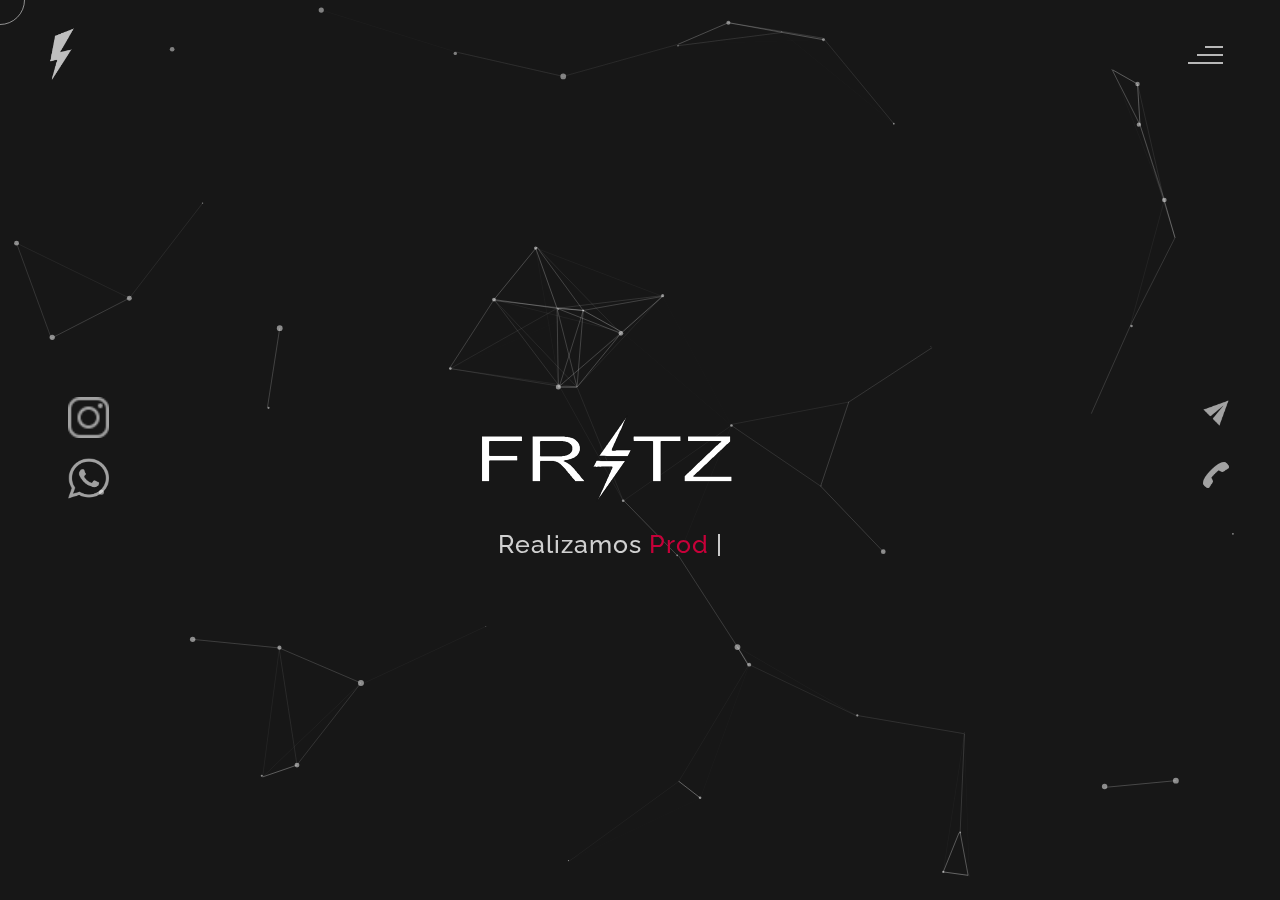
<file: index.html>
<!DOCTYPE html>
<html lang="en">
<head>
    <meta charset="UTF-8">
    <meta name="viewport" content="width=device-width, initial-scale=1.0">
    <meta name="description" content="Fritz - Eventos & Produções" />
	<meta name="keywords" content="blog, business card, creative, creative portfolio, cv theme, online resume, personal, portfolio, professional cv, responsive portfolio, resume, resume theme, vcard" />
	<meta name="author" content="Nay Cordeiro" />
    <title>Fritz</title>
  <!--favicon-img--> 
   <link rel="icon" type="image/png" href="images/vecteezy_thunderbolt-lightning-logo-and-symbol-icon_-removebg-preview.png">
   <!--favicon-img-->
   <!--main css file should not be removed -->
    <link rel="stylesheet" href="css/index.css">
    <!--main css file-->
    <script src="https://cdnjs.cloudflare.com/ajax/libs/gsap/3.2.6/gsap.min.js"></script>
</head>
<body>
    <!--contains all the div-->
    <div id="all">
    <!--mouse  follower-->
        <div class="cursor"></div>
    <!--mouse  follower-->
    <!--loader-->
        <div id="loader">
            <span class="color">Fritz</span>Produções
        </div>
    <!--loader-end-->
    <!--link-screen-->
        <div id="breaker">
        </div>
        <div id="breaker-two">
        </div>
    <!--link-screen-->
        <!--Main-Section-->
        <!--Navigator-fullscreen-->
        <div id="navigation-content">
            <div class="logo">
                <img src="images/vecteezy_thunderbolt-lightning-logo-and-symbol-icon_-removebg-preview.png" alt="logo">
            </div>
            <div class="navigation-close">
                <span class="close-first"></span>
                <span class="close-second"></span>
            </div>
            <div class="navigation-links">
                <a href="#" data-text="Fr⚡tz" id="home-link" ><img src="images/Fritz PNG Branca (2).png" alt=""></a>
                <a href="#" data-text="EQUIPE⚡" id="about-link" >EQUIPE</a>
                <a href="#" data-text="SERVIÇOS⚡" id="blog-link" >SERVIÇOS</a>
                <a href="#" data-text="AGENDA⚡" id="portfolio-link" >NOSSA AGENDA</a>
             
            </div>
        </div>
        <!--Navigator-Fullscreen END-->
          <!--Home Page-->
        <!--Menubar-->
        <div id="navigation-bar">
            <img src="images/193430_Ampliada-removebg-preview.png" alt="logo">
            <div class="menubar">
                <span class="first-span"></span>
                <span class="second-span"></span>
                <span class="third-span"></span>
            </div>
        </div>
        <!--Menubar End-->
          <!--Header-->
        <div id="header">
            <div id="particles"></div>
              <!--Social Media Links-->
            <div class="social-media-links">
               <a href="https://www.instagram.com/fritz_producoes/"><img src="images/instagram logo.png" class="social-media" alt="instagram-logo"></a><!--Your instagram homepage link inser in place of "#"-->
                <a href="https://wa.me/5571996556505?text=Ol%C3%A1%2C+gostaria+de+fazer+um+or%C3%A7amento+com+a+Fritz%21"><img src="images/logo-whatsapp-branco-png-icone-whatsapp-png-branco-11562849301ohgxjt9m7x-removebg-preview.png" class="social-media" alt="whatsapp-logo"></a>

            </div>
            <!--Social Media Links end-->
            <div class="header-content">
                <div class="header-content-box">
                <div class="firstline"><img src="images/Fritz PNG Branca (2).png"></div>
                <div class="secondline">
                Realizamos
            <span class="txt-rotate color" data-period="1200"data-rotate='[ " Produções.", " Eventos.", " Mapeamentos. ","Fotográfias. "," O futuro!" ]'></span>
            <span class="slash">|</span>
        </div>
                    <div class="contact">
                <a href="Mailto:#"><img src="images/mail.png" alt="email-pic" class="contactpic"></a><!--Your email Id write in place of "#"-->
                <a href="Tel: 71 997249766"><img src="images/call.png" alt="phone-pic" class="contactpic"></a><!--Your telephone number Id write in place of "#"-->
                    </div>    
            </div>
            </div>
            <!--header image-->
           
            <!--header image end-->
        </div>
           <!--Header End-->
        <!--HomePage End-->
        <!--Main-Section End-->
        <!--about-->
        <div id="about">
            <div class="color-changer">
            <div class="color-panel">
                <img src="images/gear.png" alt="">
            </div>
            <div class="color-selector">
                <div class="heading">Escolha uma Cor</div>
                <div class="colors">
                    <ul >
                    <li>
                        <a href="#0" class="color-red " title="color-red"></a>
                    </li>
                    <li>
                        <a href="#0" class="color-purple" title="color-purple"></a>
                    </li>
                    <li>
                        <a href="#0" class="color-malt" title="color-malt"></a>
                    </li>
                    <li>
                        <a href="#0" class="color-green" title="color-green"></a>
                    </li>
                    <li>
                        <a href="#0" class="color-blue" title="color-blue"></a>
                    </li>
                    <li>
                        <a href="#0" class="color-orange" title="color-orange"></a>
                    </li>
                    </ul>
                </div>
            </div>
            </div>
            <!--about content-->
            <div id="about-content">
                <div class="about-header">
                    NOSSA<span class="color">EQUIPE</span>
                    <span class ="header-caption">Em cada entrega, um pouco de <span class="color"> nós mesmos.</span></span>
                </div>
                <div class="about-main">
            <div class="about-first-paragraph wow">
            <!--about description-->
               <span class="about-first-line">
                    A 
                    <span class="color">Fritz é </span>
                     o Futuro </span>
                     <br>
               <span class="about-second-line"> A Fritz Produções e Eventos é uma empresa especializada em realizar eventos. E cuida de tudo, planejamento, organização, produção, infraestrutura, comercialização e dos diversos serviços para vários tipos de eventos.</span>
               <div class="cv">
                <a href="https://api.whatsapp.com/send?phone=5571997249766&text=Gostaria%20de%20saber%20mais%20sobre%20os%20or%C3%A7amentos%20da%20Fritz!"><button>Entre <span class="colors">Contato</span></button></a>
            </div>
            </div>
            <!--about picture-->
            <div class="about-img">
            <a href="https://www.instagram.com/naay.a.j/"><img src="images/Feliz dia do trabalho homenagem equipe degradê instagram post.svg" alt="Your Image"></a>
            </div>
            </div>
    
            </div>
            <!--services start-->
            <div id="services">
                <div class="color-changer">
                    <div class="color-panel">
                        <img src="images/gear.png" alt="">
                    </div>
                    <div class="color-selector">
                        <div class="heading">Customize sua cor</div>
                        <div class="colors">
                            <ul >
                            <li>
                                <a href="#0" class="color-red " title="color-red"></a>
                            </li>
                            <li>
                                <a href="#0" class="color-purple" title="color-purple"></a>
                            </li>
                            <li>
                                <a href="#0" class="color-malt" title="color-malt"></a>
                            </li>
                            <li>
                                <a href="#0" class="color-green" title="color-green"></a>
                            </li>
                            <li>
                                <a href="#0" class="color-blue" title="color-blue"></a>
                            </li>
                            <li>
                                <a href="#0" class="color-orange" title="color-orange"></a>
                            </li>
                            </ul>
                        </div>
                    </div>
                    </div>
            <!--services header-->
                    <div class="services-heading wow">
                        <span class="color">Nossos</span> Dj's
                    </div>
            <!--services header end-->
            <!--services content-->
                    <div class="services-content">
                           <div class="service-one service wow">
                               <div class="service-img">
                               <a href="https://www.instagram.com/djmurilosimoes/"><img src="images/dj murilo.jpg" alt="service-one"></a>
                               </div>
                               <div class="service-description">
                                <h2>Dj Sklow</h2> 
                                <p>DJ, produtor e um pouco de tudo mais! Murilo Simões mais conhecido como Dj Sklow possui uma trajetória incrível na Fritz</p>
                               </div>
                           </div>
                           <div class="service-two service wow">
                               <div class="service-img">
                               <a href="https://www.instagram.com/djhashiro/"><img src="images/dj gu.webp" alt="service-two"></a>
                               </div>
                               <div class="service-description">
                                <h2>Dj Hashiro</h2>
                                <p>Com Apenas 18 anos de idade, Gustavo Carvalho mais conhecido como Dj Hashiro vêm agitando a galera desde seus 15 Anos! </p>
                               </div>
                           </div>
                           <div class="service-three service wow">
                            <div class="service-img">
                            <a href="https://www.instagram.com/mariojfc_/"><img src="images/dj mario.jpg" alt="service-three"></a>
                            </div>
                            <div class="service-description">
                                <h2>Dj Bross</h2>
                                <p>Mario Carvalho, Nosso Dj Bross, além de Produtor é Dj, Filmmaker, Fotógrafo e Criador de Projetos. </p>
                            </div>
                            
                        </div>
                    </div>
            </div>
            <!--services content end-->
            <!--services end-->

    <!--copyright-section You Can Remove After Downloading-->
            <div class="footer">
             <div class="footer-text">
                 <img src="./images/copyright.png" alt="copyright-img" class="images" height="14px"> Fritz Produções
             </div>
            </div>
    <!--copyright-section-->
        </div>
        <!--about end-->
        <!--portfolio-->
        <div id="portfolio">
            <div class="color-changer">
                <div class="color-panel">
                    <img src="images/gear.png" alt="">
                </div>
                <div class="color-selector">
                    <div class="heading">Customize sua cor</div>
                    <div class="colors">
                        <ul >
                        <li>
                            <a href="#0" class="color-red " title="color-red"></a>
                        </li>
                        <li>
                            <a href="#0" class="color-purple" title="color-purple"></a>
                        </li>
                        <li>
                            <a href="#0" class="color-malt" title="color-malt"></a>
                        </li>
                        <li>
                            <a href="#0" class="color-green" title="color-green"></a>
                        </li>
                        <li>
                            <a href="#0" class="color-blue" title="color-blue"></a>
                        </li>
                        <li>
                            <a href="#0" class="color-orange" title="color-orange"></a>
                        </li>
                        </ul>
                    </div>
                </div>
                </div>
            <div class="portfolio-header"> <span class="color"> Nossa </span> Agenda
            <span class ="header-caption"> Acompanhe nossos <span class="color"> projetos</span></span></div>
             <div id="portfolio-content">
                 <div class="portfolio portfolio-first">
                     <div class="portfolio-image">
                        <img src="images/Design sem nome (1).png" alt="portfolio-first">
                     </div>
                     <div class="portfolio-text">
                         <h2>Dezembro</h2>
                         <p>Fique Por Dentro!</p>
                         <div class="button"><a href="#"><button><span class="index"> Ver Agenda<i class="gg-arrow-right"></i></span></button></a></div>
                     </div>
                 </div>
                 <div class="portfolio portfolio-second">
                    <div class="portfolio-image">
                        <img src="images/Design sem nome (1).png" alt="portfolio-second">
                    </div>
                    <div class="portfolio-text">
                        <h2>Janeiro</h2>
                        <p>Fique Por Dentro!</p>
                        <div class="button"><a href="#"><button><span class="index"> Ver Agenda<i class="gg-arrow-right"></i></span></button></a></div>
                    </div>
                </div>
             
                <div class="portfolio portfolio-third">
                    <div class="portfolio-image">
                        <img src="images/Design sem nome (1).png" alt="portfolio-third">
                    </div>
                    <div class="portfolio-text">
                        <h2>Fevereiro</h2>
                        <p>Fique Por Dentro!</p>
                        <div class="button"><a href="#"><button><span class="index"> Ver agenda<i class="gg-arrow-right"></i></span></button></a></div>
                    </div>
                </div>
                <div class="portfolio portfolio-fourth">
                    <div class=" portfolio-image">
                        <img src="images/Design sem nome (1).png" alt="portfolio-fourth">
                    </div>
                    <div class="portfolio-text">
                        <h2>Março</h2>
                        <p>Fique Por Dentro!</p>
                        <div class="button"><a href="#"><button><span class="index"> Ver agenda<i class="gg-arrow-right"></i></span></button></a></div>
                    </div>
                </div>
                 </div>
                    <!--copyright-section You Can Remove After Downloading-->
            <div class="footer">
                <div class="footer-text">
                    <img src="./images/copyright.png" alt="copyright-img" class="images" height="14px"> Fritz Produções
                </div>
               </div>
       <!--copyright-section-->
             </div>
        <!--portfolio end-->
        <!--blog-->
        <div id="blog">
            <div class="color-changer">
                <div class="color-panel">
                    <img src="images/gear.png" alt="">
                </div>
                <div class="color-selector">
                    <div class="heading">Customize sua cor</div>
                    <div class="colors">
                        <ul >
                        <li>
                            <a href="#0" class="color-red " title="color-red"></a>
                        </li>
                        <li>
                            <a href="#0" class="color-purple" title="color-purple"></a>
                        </li>
                        <li>
                            <a href="#0" class="color-malt" title="color-malt"></a>
                        </li>
                        <li>
                            <a href="#0" class="color-green" title="color-green"></a>
                        </li>
                        <li>
                            <a href="#0" class="color-blue" title="color-blue"></a>
                        </li>
                        <li>
                            <a href="#0" class="color-orange" title="color-orange"></a>
                        </li>
                        </ul>
                    </div>
                </div>
                </div>
        <div class="blog-header"> Nossos Serviços</span>
            <span class ="header-caption"> O melhor para seu <span class="color"> evento.</span></span></div>
            <div class="blog-content">
                 <div class="blogs">
                     <a href="#">
                     <div class="img">
                        <img src="images/Design sem nome (1).png" type="image"> alt="blog-one">
                        <div class="blog-date">EVENTOS</div>
                     </div>
                     <div class="blog-text">
                         <h3>Sobre</h3>
                         <p>Estrutura, Som, Iluminação, Fotografia, Filmagem, Contratação de Dj's, Telão & Projetor, Mídias</p>
                        

            

                        
                     </div></a>
                 </div>      
                 <div class="blogs">
                    <a href="#">
                    <div class="img">
                        <img src="images/dronemappyng.webp" alt="blog-two">
                        <div class="blog-date">Mapping</div>
                    </div>
                    <div class="blog-text">
                        <h3>Sobre</h3>
                        <p>Geoprocessamento, RTK, Cartografia, Aerolevantamento, Car e Incra </p>
                    </div></a>
                </div>      
                <div class="blogs">
                    <a href="#">
                    <div class="img">
                        <img src="images/automaççao.jpg" alt="blog-three">
                        <div class="blog-date">Automações</div>
                    </div>
                    <div class="blog-text">
                        <h3>Sobre</h3>
                        <p>Investimento, Dropshipping, Midias, Forex e Griptos, Ações e Mark, Consultoria, AutoBots </p>
                    </div></a>
                </div>
               
               <!--copyright-section You Can Remove After Downloading-->
               <div class="footer">
                <div class="footer-text">
                    <img src="./images/copyright.png" alt="copyright-img" class="images" height="14px"> Fritz Produções
                </div>
               </div>
       <!--copyright-section-->
        </div>
        <!--blog end-->
        <!--contact-->
     <div id="contact">
        <div class="color-changer">
            <div class="color-panel">
                <img src="images/gear.png" alt="">
            </div>
            <div class="color-selector">
                <div class="heading">Customize sua cor</div>
                <div class="colors">
                    <ul >
                    <li>
                        <a href="#0" class="color-red " title="color-red"></a>
                    </li>
                    <li>
                        <a href="#0" class="color-purple" title="color-purple"></a>
                    </li>
                    <li>
                        <a href="#0" class="color-malt" title="color-malt"></a>
                    </li>
                    <li>
                        <a href="#0" class="color-green" title="color-green"></a>
                    </li>
                    <li>
                        <a href="#0" class="color-blue" title="color-blue"></a>
                    </li>
                    <li>
                        <a href="#0" class="color-orange" title="color-orange"></a>
                    </li>
                    </ul>
                </div>
            </div>
            </div>
         <div class="contact-header">CONTATOS⚡ <span class="color"> Me</span>
        <div class="contact-header-caption"> <span class="color"> Get</span> In Touch.</div></div>
        <div class="contact-content">
            <!--Contact form-->
             <div class="contact-form">
                 <div class="form-header">
                     Message Me
                 </div>
                 <form id="myForm" action="#">
                    <div class="input-line">
                        <input  id="name" type="text" placeholder="Name" class="input-name">
                        <input id="email" type="email" placeholder="Email"  class="input-name">
                    </div>
                    <input type="text" id="subject" placeholder="subject" class="input-subject">
                    <textarea id ="body" class="input-textarea" placeholder="message"></textarea>
                    <button type="button" id ="submit" value="send">Submit</button>
                 </form>
               
             </div>
            <!--Contact form-->
            <!--Contact information-->
             <div class="contact-info">
                <div class="contact-info-header">
                    Contact Info
                </div>
                <div class="contact-info-content">
                <div class="contect-info-content-line">
                    <img src="./images/icon-name.png" class="icon" alt="name-icon">
                    <div class="contact-info-icon-text">
                        <h6>Name</h6>
                        <p>Arlo Brown</p>
                  </div>
                </div>
                <div class="contect-info-content-line">
                  <img src="./images/icon-location.png" class="icon" alt="location-icon">
                  <div class="contact-info-icon-text">
                      <h6>Location</h6>
                      <p>New York, USA</p>
                </div>
              </div>
              <div class="contect-info-content-line">
                  <img src="./images/icon-phone.png" class="icon" alt="phone-icon">
                  <div class="contact-info-icon-text">
                      <h6>Call</h6>
                      <p>+9865376531</p>
                </div>
              </div>
              
              <div class="contect-info-content-line">
                  <img src="./images/icon-email.png" class="icon" alt="email-icon">
                  <div class="contact-info-icon-text">
                      <h6>Email</h6>
                      <p>Info@example.com</p>
                </div>
              </div>
                </div>
            <!--Contact information end-->
           </div>
        </div>
                    <!--copyright-section You Can Remove After Downloading-->
                    <div class="footer">
                        <div class="footer-text">
                            <img src="./images/copyright.png" alt="copyright-img" class="images" height="14px"> Fritz Produções
                        </div>
                       </div>
               <!--copyright-section-->
     </div>
        <!--contact end-->
    </div>
    <!--all the divisions-->
    <script src="js/jquery.min.js"></script>
    <script src="js/particles.js"></script>
    <script src="js/particles.min.js"></script>
    <script src="js/index.js"></script>
    <!--particles script-->
    <script>
  particlesJS("particles", {"particles":{"number":{"value":40,"density":{"enable":true,"value_area":800}},"color":{"value":"#ffffff"},"shape":{"type":"circle","stroke":{"width":0,"color":"#000000"},"polygon":{"nb_sides":5},"image":{"src":"img/github.svg","width":100,"height":100}},"opacity":{"value":0.5,"random":false,"anim":{"enable":false,"speed":1,"opacity_min":0.1,"sync":false}},"size":{"value":3,"random":true,"anim":{"enable":false,"speed":40,"size_min":0.1,"sync":false}},"line_linked":{"enable":true,"distance":150,"color":"#ffffff","opacity":0.4,"width":1},"move":{"enable":true,"speed":6,"direction":"none","random":false,"straight":false,"out_mode":"out","bounce":false,"attract":{"enable":false,"rotateX":600,"rotateY":1200}}},"interactivity":{"detect_on":"canvas","events":{"onhover":{"enable":true,"mode":"repulse"},"onclick":{"enable":true,"mode":"push"},"resize":true},"modes":{"grab":{"distance":400,"line_linked":{"opacity":1}},"bubble":{"distance":400,"size":40,"duration":2,"opacity":8,"speed":3},"repulse":{"distance":200,"duration":0.4},"push":{"particles_nb":4},"remove":{"particles_nb":2}}},"retina_detect":true});
    </script>

</body>
</html>
</file>
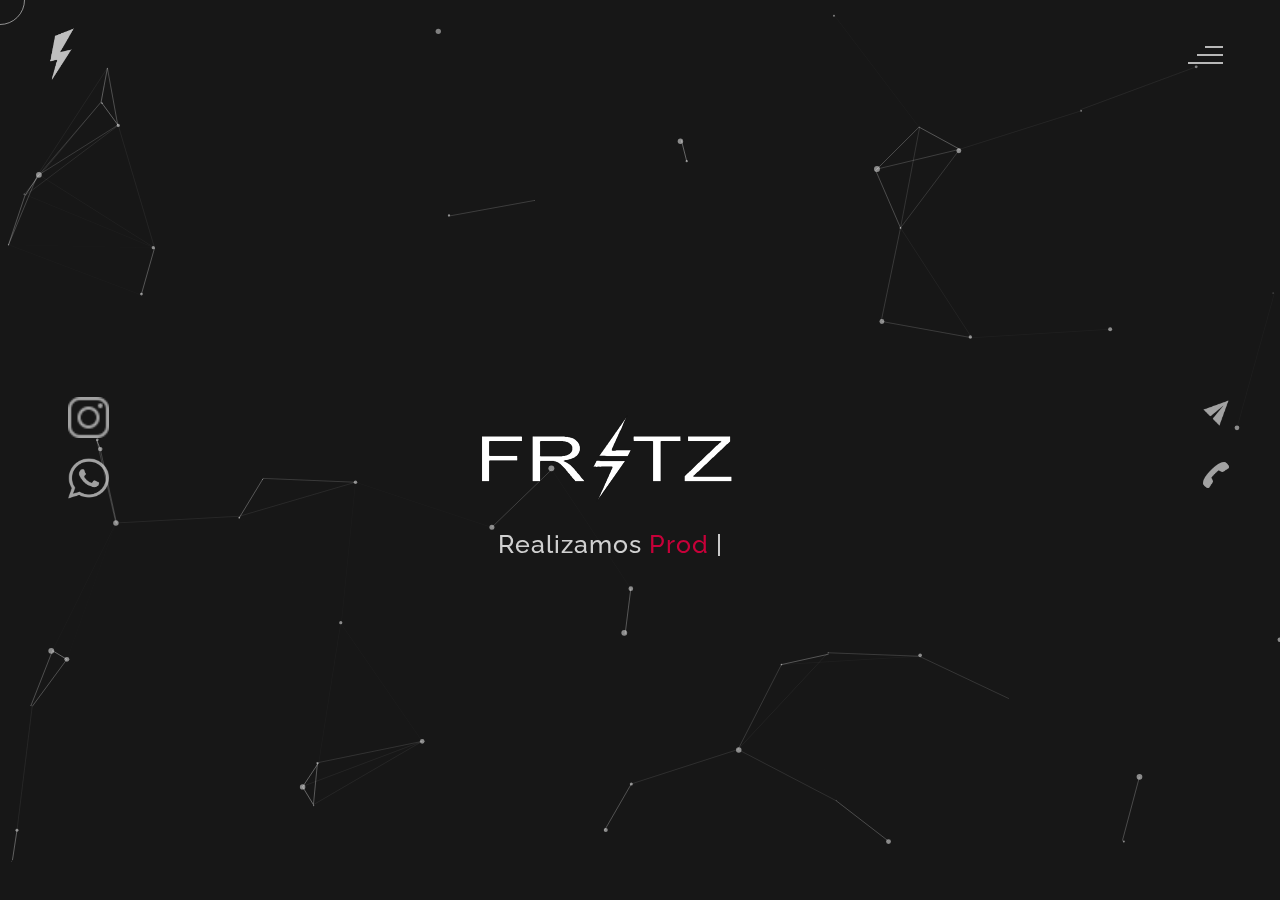
<file: tema-qm.html>
<!DOCTYPE html>
<html lang="en">
<head>
    <meta charset="UTF-8">
    <meta name="viewport" content="width=device-width, initial-scale=1.0">
    <meta name="description" content="Fritz - Eventos & Produções" />
	<meta name="keywords" content="blog, business card, creative, creative portfolio, cv theme, online resume, personal, portfolio, professional cv, responsive portfolio, resume, resume theme, vcard" />
	<meta name="author" content="Nay Cordeiro" />
    <title>Fritz</title>
  <!--favicon-img--> 
   <link rel="icon" type="image/png" href="images/vecteezy_thunderbolt-lightning-logo-and-symbol-icon_-removebg-preview.png">
   <!--favicon-img-->
   <!--main css file should not be removed -->
    <link rel="stylesheet" href="css/index.css">
    <!--main css file-->
    <script src="https://cdnjs.cloudflare.com/ajax/libs/gsap/3.2.6/gsap.min.js"></script>
</head>
<body>
    <!--contains all the div-->
    <div id="all">
    <!--mouse  follower-->
        <div class="cursor"></div>
    <!--mouse  follower-->
    <!--loader-->
        <div id="loader">
            <span class="color">Fritz</span>Produções
        </div>
    <!--loader-end-->
    <!--link-screen-->
        <div id="breaker">
        </div>
        <div id="breaker-two">
        </div>
    <!--link-screen-->
        <!--Main-Section-->
        <!--Navigator-fullscreen-->
        <div id="navigation-content">
            <div class="logo">
                <img src="images/vecteezy_thunderbolt-lightning-logo-and-symbol-icon_-removebg-preview.png" alt="logo">
            </div>
            <div class="navigation-close">
                <span class="close-first"></span>
                <span class="close-second"></span>
            </div>
            <div class="navigation-links">
                <a href="#" data-text="Fr⚡tz" id="home-link" ><img src="images/Fritz PNG Branca (2).png" alt=""></a>
                <a href="#" data-text="EQUIPE⚡" id="about-link" >EQUIPE</a>
                <a href="#" data-text="SERVIÇOS⚡" id="blog-link" >SERVIÇOS</a>
                <a href="#" data-text="AGENDA⚡" id="portfolio-link" >NOSSA AGENDA</a>
             
            </div>
        </div>
        <!--Navigator-Fullscreen END-->
          <!--Home Page-->
        <!--Menubar-->
        <div id="navigation-bar">
            <img src="images/193430_Ampliada-removebg-preview.png" alt="logo">
            <div class="menubar">
                <span class="first-span"></span>
                <span class="second-span"></span>
                <span class="third-span"></span>
            </div>
        </div>
        <!--Menubar End-->
          <!--Header-->
        <div id="header">
            <div id="particles"></div>
              <!--Social Media Links-->
            <div class="social-media-links">
               <a href="https://www.instagram.com/fritz_producoes/"><img src="images/instagram logo.png" class="social-media" alt="instagram-logo"></a><!--Your instagram homepage link inser in place of "#"-->
                <a href="#"><img src="images/logo-whatsapp-branco-png-icone-whatsapp-png-branco-11562849301ohgxjt9m7x-removebg-preview.png" class="social-media" alt="whatsapp-logo"></a>

            </div>
            <!--Social Media Links end-->
            <div class="header-content">
                <div class="header-content-box">
                <div class="firstline"><img src="images/Fritz PNG Branca (2).png"></div>
                <div class="secondline">
                Realizamos
            <span class="txt-rotate color" data-period="1200"data-rotate='[ " Produções.", " Eventos.", " Mapeamentos. ","Fotográfias. "," O futuro!" ]'></span>
            <span class="slash">|</span>
        </div>
                    <div class="contact">
                <a href="Mailto:#"><img src="images/mail.png" alt="email-pic" class="contactpic"></a><!--Your email Id write in place of "#"-->
                <a href="Tel: 71 997249766"><img src="images/call.png" alt="phone-pic" class="contactpic"></a><!--Your telephone number Id write in place of "#"-->
                    </div>    
            </div>
            </div>
            <!--header image-->
           
            <!--header image end-->
        </div>
           <!--Header End-->
        <!--HomePage End-->
        <!--Main-Section End-->
        <!--about-->
        <div id="about">
            <div class="color-changer">
            <div class="color-panel">
                <img src="images/gear.png" alt="">
            </div>
            <div class="color-selector">
                <div class="heading">Escolha uma Cor</div>
                <div class="colors">
                    <ul >
                    <li>
                        <a href="#0" class="color-red " title="color-red"></a>
                    </li>
                    <li>
                        <a href="#0" class="color-purple" title="color-purple"></a>
                    </li>
                    <li>
                        <a href="#0" class="color-malt" title="color-malt"></a>
                    </li>
                    <li>
                        <a href="#0" class="color-green" title="color-green"></a>
                    </li>
                    <li>
                        <a href="#0" class="color-blue" title="color-blue"></a>
                    </li>
                    <li>
                        <a href="#0" class="color-orange" title="color-orange"></a>
                    </li>
                    </ul>
                </div>
            </div>
            </div>
            <!--about content-->
            <div id="about-content">
                <div class="about-header">
                    NOSSA<span class="color">EQUIPE</span>
                    <span class ="header-caption">Em cada entrega, um pouco de <span class="color"> nós mesmos.</span></span>
                </div>
                <div class="about-main">
            <div class="about-first-paragraph wow">
            <!--about description-->
               <span class="about-first-line">
                    A 
                    <span class="color">Fritz é </span>
                     o Futuro </span>
                     <br>
               <span class="about-second-line"> A Fritz Produções e Eventos é uma empresa especializada em realizar eventos. E cuida de tudo, planejamento, organização, produção, infraestrutura, comercialização e dos diversos serviços para vários tipos de eventos.</span>
               <div class="cv">
                <a href="https://api.whatsapp.com/send?phone=5571997249766&text=Gostaria%20de%20saber%20mais%20sobre%20os%20or%C3%A7amentos%20da%20Fritz!"><button>Entre <span class="colors">Contato</span></button></a>
            </div>
            </div>
            <!--about picture-->
            <div class="about-img">
                <img src="images/Feliz dia do trabalho homenagem equipe degradê instagram post.svg" alt="Your Image">
            </div>
            </div>
    
            </div>
            <!--services start-->
            <div id="services">
                <div class="color-changer">
                    <div class="color-panel">
                        <img src="images/gear.png" alt="">
                    </div>
                    <div class="color-selector">
                        <div class="heading">Customize sua cor</div>
                        <div class="colors">
                            <ul >
                            <li>
                                <a href="#0" class="color-red " title="color-red"></a>
                            </li>
                            <li>
                                <a href="#0" class="color-purple" title="color-purple"></a>
                            </li>
                            <li>
                                <a href="#0" class="color-malt" title="color-malt"></a>
                            </li>
                            <li>
                                <a href="#0" class="color-green" title="color-green"></a>
                            </li>
                            <li>
                                <a href="#0" class="color-blue" title="color-blue"></a>
                            </li>
                            <li>
                                <a href="#0" class="color-orange" title="color-orange"></a>
                            </li>
                            </ul>
                        </div>
                    </div>
                    </div>
            <!--services header-->
                    <div class="services-heading wow">
                        <span class="color">Nossos</span> Dj's
                    </div>
            <!--services header end-->
            <!--services content-->
                    <div class="services-content">
                           <div class="service-one service wow">
                               <div class="service-img">
                               <img src="images/dj murilo.jpg" alt="service-one">
                               </div>
                               <div class="service-description">
                                <h2>Dj Sklow</h2>
                                <p>DJ, produtor e um pouco de tudo mais! Murilo Simões mais conhecido como Dj Sklow possui uma trajetória incrível na Fritz</p>
                               </div>
                           </div>
                           <div class="service-two service wow">
                               <div class="service-img">
                               <img src="images/dj gu.webp" alt="service-two">
                               </div>
                               <div class="service-description">
                                <h2>Dj Hashiro</h2>
                                <p>Com Apenas 18 anos de idade, Gustavo Carvalho mais conhecido como Dj Hashiro vêm agitando a galera desde seus 15 Anos! </p>
                               </div>
                           </div>
                           <div class="service-three service wow">
                            <div class="service-img">
                               <img src="images/dj mario.jpg" alt="service-three">
                            </div>
                            <div class="service-description">
                                <h2>Dj Bross</h2>
                                <p>Mario Carvalho, Nosso Dj Bross, além de Produtor é Dj, Filmmaker, Fotógrafo e Criador de Projetos. </p>
                            </div>
                            
                        </div>
                    </div>
            </div>
            <!--services content end-->
            <!--services end-->

    <!--copyright-section You Can Remove After Downloading-->
            <div class="footer">
             <div class="footer-text">
                 <img src="./images/copyright.png" alt="copyright-img" class="images" height="14px"> Fritz Produções
             </div>
            </div>
    <!--copyright-section-->
        </div>
        <!--about end-->
        <!--portfolio-->
        <div id="portfolio">
            <div class="color-changer">
                <div class="color-panel">
                    <img src="images/gear.png" alt="">
                </div>
                <div class="color-selector">
                    <div class="heading">Customize sua cor</div>
                    <div class="colors">
                        <ul >
                        <li>
                            <a href="#0" class="color-red " title="color-red"></a>
                        </li>
                        <li>
                            <a href="#0" class="color-purple" title="color-purple"></a>
                        </li>
                        <li>
                            <a href="#0" class="color-malt" title="color-malt"></a>
                        </li>
                        <li>
                            <a href="#0" class="color-green" title="color-green"></a>
                        </li>
                        <li>
                            <a href="#0" class="color-blue" title="color-blue"></a>
                        </li>
                        <li>
                            <a href="#0" class="color-orange" title="color-orange"></a>
                        </li>
                        </ul>
                    </div>
                </div>
                </div>
            <div class="portfolio-header"> <span class="color"> Nossa </span> Agenda
            <span class ="header-caption"> Acompanhe nossos <span class="color"> projetos</span></span></div>
             <div id="portfolio-content">
                 <div class="portfolio portfolio-first">
                     <div class="portfolio-image">
                        <img src="images/Design sem nome (1).png" alt="portfolio-first">
                     </div>
                     <div class="portfolio-text">
                         <h2>Dezembro</h2>
                         <p>Fique Por Dentro!</p>
                         <div class="button"><a href="#"><button><span class="index"> Ver Agenda<i class="gg-arrow-right"></i></span></button></a></div>
                     </div>
                 </div>
                 <div class="portfolio portfolio-second">
                    <div class="portfolio-image">
                        <img src="images/Design sem nome (1).png" alt="portfolio-second">
                    </div>
                    <div class="portfolio-text">
                        <h2>Janeiro</h2>
                        <p>Fique Por Dentro!</p>
                        <div class="button"><a href="#"><button><span class="index"> Ver Agenda<i class="gg-arrow-right"></i></span></button></a></div>
                    </div>
                </div>
             
                <div class="portfolio portfolio-third">
                    <div class="portfolio-image">
                        <img src="images/Design sem nome (1).png" alt="portfolio-third">
                    </div>
                    <div class="portfolio-text">
                        <h2>Fevereiro</h2>
                        <p>Fique Por Dentro!</p>
                        <div class="button"><a href="#"><button><span class="index"> Ver agenda<i class="gg-arrow-right"></i></span></button></a></div>
                    </div>
                </div>
                <div class="portfolio portfolio-fourth">
                    <div class=" portfolio-image">
                        <img src="images/Design sem nome (1).png" alt="portfolio-fourth">
                    </div>
                    <div class="portfolio-text">
                        <h2>Março</h2>
                        <p>Fique Por Dentro!</p>
                        <div class="button"><a href="#"><button><span class="index"> Ver agenda<i class="gg-arrow-right"></i></span></button></a></div>
                    </div>
                </div>
                 </div>
                    <!--copyright-section You Can Remove After Downloading-->
            <div class="footer">
                <div class="footer-text">
                    <img src="./images/copyright.png" alt="copyright-img" class="images" height="14px"> Fritz Produções
                </div>
               </div>
       <!--copyright-section-->
             </div>
        <!--portfolio end-->
        <!--blog-->
        <div id="blog">
            <div class="color-changer">
                <div class="color-panel">
                    <img src="images/gear.png" alt="">
                </div>
                <div class="color-selector">
                    <div class="heading">Customize sua cor</div>
                    <div class="colors">
                        <ul >
                        <li>
                            <a href="#0" class="color-red " title="color-red"></a>
                        </li>
                        <li>
                            <a href="#0" class="color-purple" title="color-purple"></a>
                        </li>
                        <li>
                            <a href="#0" class="color-malt" title="color-malt"></a>
                        </li>
                        <li>
                            <a href="#0" class="color-green" title="color-green"></a>
                        </li>
                        <li>
                            <a href="#0" class="color-blue" title="color-blue"></a>
                        </li>
                        <li>
                            <a href="#0" class="color-orange" title="color-orange"></a>
                        </li>
                        </ul>
                    </div>
                </div>
                </div>
        <div class="blog-header"> Nossos Serviços</span>
            <span class ="header-caption"> O melhor para seu <span class="color"> evento.</span></span></div>
            <div class="blog-content">
                 <div class="blogs">
                     <a href="#">
                     <div class="img">
                        <img src="images/Design sem nome (1).png" type="image"> alt="blog-one">
                        <div class="blog-date">EVENTOS</div>
                     </div>
                     <div class="blog-text">
                         <h3>Sobre</h3>
                         <p>Estrutura, Som, Iluminação, Fotografia, Filmagem, Contratação de Dj's, Telão & Projetor, Mídias</p>
                        

            

                        
                     </div></a>
                 </div>      
                 <div class="blogs">
                    <a href="#">
                    <div class="img">
                        <img src="images/dronemappyng.webp" alt="blog-two">
                        <div class="blog-date">Mapping</div>
                    </div>
                    <div class="blog-text">
                        <h3>Sobre</h3>
                        <p>Geoprocessamento, RTK, Cartografia, Aerolevantamento, Car e Incra </p>
                    </div></a>
                </div>      
                <div class="blogs">
                    <a href="#">
                    <div class="img">
                        <img src="images/automaççao.jpg" alt="blog-three">
                        <div class="blog-date">Automações</div>
                    </div>
                    <div class="blog-text">
                        <h3>Sobre</h3>
                        <p>Investimento, Dropshipping, Midias, Forex e Griptos, Ações e Mark, Consultoria, AutoBots </p>
                    </div></a>
                </div>
               
               <!--copyright-section You Can Remove After Downloading-->
               <div class="footer">
                <div class="footer-text">
                    <img src="./images/copyright.png" alt="copyright-img" class="images" height="14px"> Fritz Produções
                </div>
               </div>
       <!--copyright-section-->
        </div>
        <!--blog end-->
        <!--contact-->
     <div id="contact">
        <div class="color-changer">
            <div class="color-panel">
                <img src="images/gear.png" alt="">
            </div>
            <div class="color-selector">
                <div class="heading">Customize sua cor</div>
                <div class="colors">
                    <ul >
                    <li>
                        <a href="#0" class="color-red " title="color-red"></a>
                    </li>
                    <li>
                        <a href="#0" class="color-purple" title="color-purple"></a>
                    </li>
                    <li>
                        <a href="#0" class="color-malt" title="color-malt"></a>
                    </li>
                    <li>
                        <a href="#0" class="color-green" title="color-green"></a>
                    </li>
                    <li>
                        <a href="#0" class="color-blue" title="color-blue"></a>
                    </li>
                    <li>
                        <a href="#0" class="color-orange" title="color-orange"></a>
                    </li>
                    </ul>
                </div>
            </div>
            </div>
         <div class="contact-header">CONTATOS⚡ <span class="color"> Me</span>
        <div class="contact-header-caption"> <span class="color"> Get</span> In Touch.</div></div>
        <div class="contact-content">
            <!--Contact form-->
             <div class="contact-form">
                 <div class="form-header">
                     Message Me
                 </div>
                 <form id="myForm" action="#">
                    <div class="input-line">
                        <input  id="name" type="text" placeholder="Name" class="input-name">
                        <input id="email" type="email" placeholder="Email"  class="input-name">
                    </div>
                    <input type="text" id="subject" placeholder="subject" class="input-subject">
                    <textarea id ="body" class="input-textarea" placeholder="message"></textarea>
                    <button type="button" id ="submit" value="send">Submit</button>
                 </form>
               
             </div>
            <!--Contact form-->
            <!--Contact information-->
             <div class="contact-info">
                <div class="contact-info-header">
                    Contact Info
                </div>
                <div class="contact-info-content">
                <div class="contect-info-content-line">
                    <img src="./images/icon-name.png" class="icon" alt="name-icon">
                    <div class="contact-info-icon-text">
                        <h6>Name</h6>
                        <p>Arlo Brown</p>
                  </div>
                </div>
                <div class="contect-info-content-line">
                  <img src="./images/icon-location.png" class="icon" alt="location-icon">
                  <div class="contact-info-icon-text">
                      <h6>Location</h6>
                      <p>New York, USA</p>
                </div>
              </div>
              <div class="contect-info-content-line">
                  <img src="./images/icon-phone.png" class="icon" alt="phone-icon">
                  <div class="contact-info-icon-text">
                      <h6>Call</h6>
                      <p>+9865376531</p>
                </div>
              </div>
              
              <div class="contect-info-content-line">
                  <img src="./images/icon-email.png" class="icon" alt="email-icon">
                  <div class="contact-info-icon-text">
                      <h6>Email</h6>
                      <p>Info@example.com</p>
                </div>
              </div>
                </div>
            <!--Contact information end-->
           </div>
        </div>
                    <!--copyright-section You Can Remove After Downloading-->
                    <div class="footer">
                        <div class="footer-text">
                            <img src="./images/copyright.png" alt="copyright-img" class="images" height="14px"> Fritz Produções
                        </div>
                       </div>
               <!--copyright-section-->
     </div>
        <!--contact end-->
    </div>
    <!--all the divisions-->
    <script src="js/jquery.min.js"></script>
    <script src="js/particles.js"></script>
    <script src="js/particles.min.js"></script>
    <script src="js/index.js"></script>
    <!--particles script-->
    <script>
  particlesJS("particles", {"particles":{"number":{"value":40,"density":{"enable":true,"value_area":800}},"color":{"value":"#ffffff"},"shape":{"type":"circle","stroke":{"width":0,"color":"#000000"},"polygon":{"nb_sides":5},"image":{"src":"img/github.svg","width":100,"height":100}},"opacity":{"value":0.5,"random":false,"anim":{"enable":false,"speed":1,"opacity_min":0.1,"sync":false}},"size":{"value":3,"random":true,"anim":{"enable":false,"speed":40,"size_min":0.1,"sync":false}},"line_linked":{"enable":true,"distance":150,"color":"#ffffff","opacity":0.4,"width":1},"move":{"enable":true,"speed":6,"direction":"none","random":false,"straight":false,"out_mode":"out","bounce":false,"attract":{"enable":false,"rotateX":600,"rotateY":1200}}},"interactivity":{"detect_on":"canvas","events":{"onhover":{"enable":true,"mode":"repulse"},"onclick":{"enable":true,"mode":"push"},"resize":true},"modes":{"grab":{"distance":400,"line_linked":{"opacity":1}},"bubble":{"distance":400,"size":40,"duration":2,"opacity":8,"speed":3},"repulse":{"distance":200,"duration":0.4},"push":{"particles_nb":4},"remove":{"particles_nb":2}}},"retina_detect":true});
    </script>

</body>
</html>
</file>
